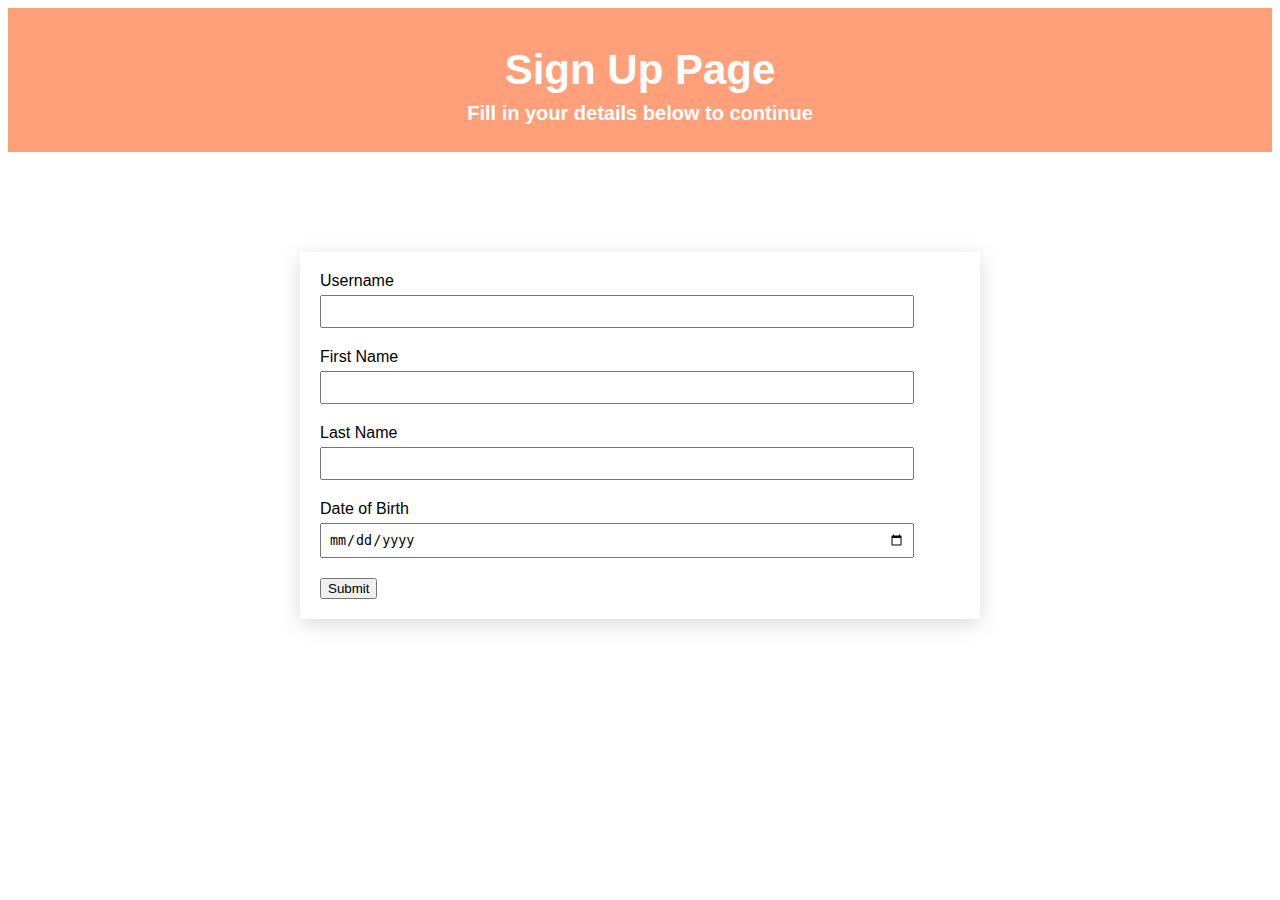
<file: index.html>
<!DOCTYPE html>
<html lang="en">
  <head>
    <meta charset="UTF-8" />
    <meta name="viewport" content="width=device-width, initial-scale=1.0" />
    <link rel="stylesheet" href="style.css" />
    <script src="script.js" defer></script>
    <title>Form Validation</title>
  </head>

  <body>
    <header>
      <h1>Sign Up Page</h1>
      <h2>Fill in your details below to continue</h2>
    </header>

    <div class="form-container">
      <form action="./welcome-page.html" method="GET">
        <label for="username">
          Username
          <input type="text" name="username" id="username" />
        </label>

        <label for="firstname">
          First Name
          <input type="text" name="firstname" id="firstname" />
        </label>

        <label for="lastname">
          Last Name
          <input type="text" name="lastname" id="lastname" />
        </label>

        <label for="dateofbirth">
          Date of Birth
          <input type="date" name="dateofbirth" id="dateofbirth" />
        </label>

        <button>Submit</button>
      </form>
    </div>
  </body>
</html>
</file>
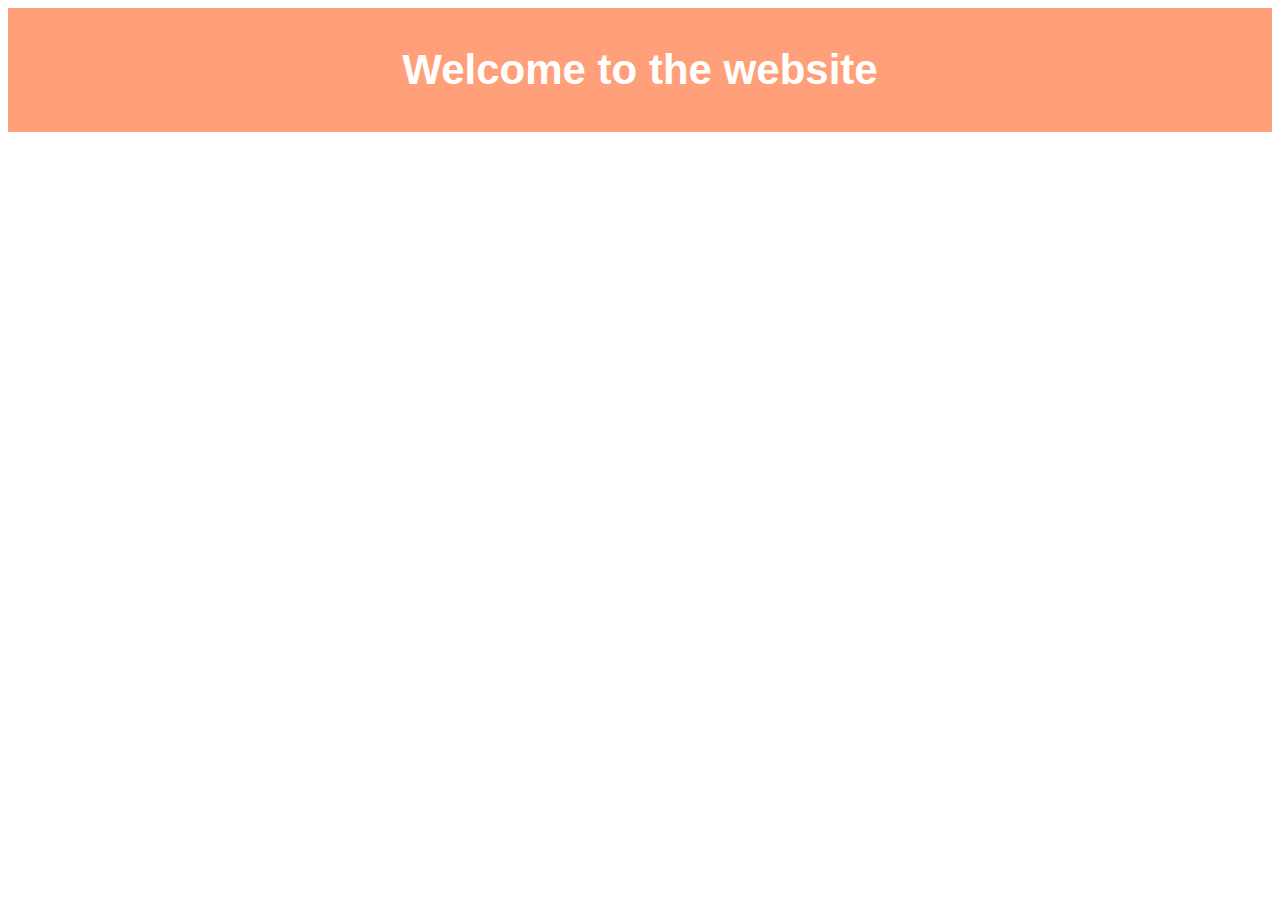
<file: welcome-page.html>
<!DOCTYPE html>
<html lang="en">
  <head>
    <meta charset="UTF-8" />
    <meta name="viewport" content="width=device-width, initial-scale=1.0" />
    <title>Successfully logged in!</title>
    <link rel="stylesheet" href="style.css" />
  </head>
  <body>
    <header>
      <h1>Welcome to the website</h1>
    </header>
  </body>
</html>
</file>
<file: style.css>
header {
  background-color: lightsalmon;
  padding: 10px 0px;
}

h1 {
  font-family: helvetica, arial, sans-serif;
  font-size: 42px;
  text-align: center;
  color: #fff;
}

h2 {
  margin-top: -20px;
  font-family: helvetica, arial, sans-serif;
  font-size: 20px;
  text-align: center;
  color: #fff;
}

.form-container {
  margin-left: auto;
  margin-right: auto;
  margin-top: 100px;
  width: 50vw;
  height: auto;
  box-shadow: 0 5px 20px rgba(0, 0, 0, 0.15);
  padding: 20px 20px;
}
label {
  font-family: helvetica, arial, sans-serif;
}
input {
  display: block;
  margin-top: 5px;
  padding: 7px;
  width: 90%;
  margin-bottom: 20px;
}

.valid-input {
  border: 2px solid lightgreen;
}

.invalid-input {
  border: 2px solid red;
}

.valid-p {
  margin-top: -10px;
  margin-bottom: 20px;
  color: green;
  font-family: Helvetica, Arial, sans-serif;
}

.invalid-p {
  color: red;
  font-family: Helvetica, Arial, sans-serif;
}
</file>
